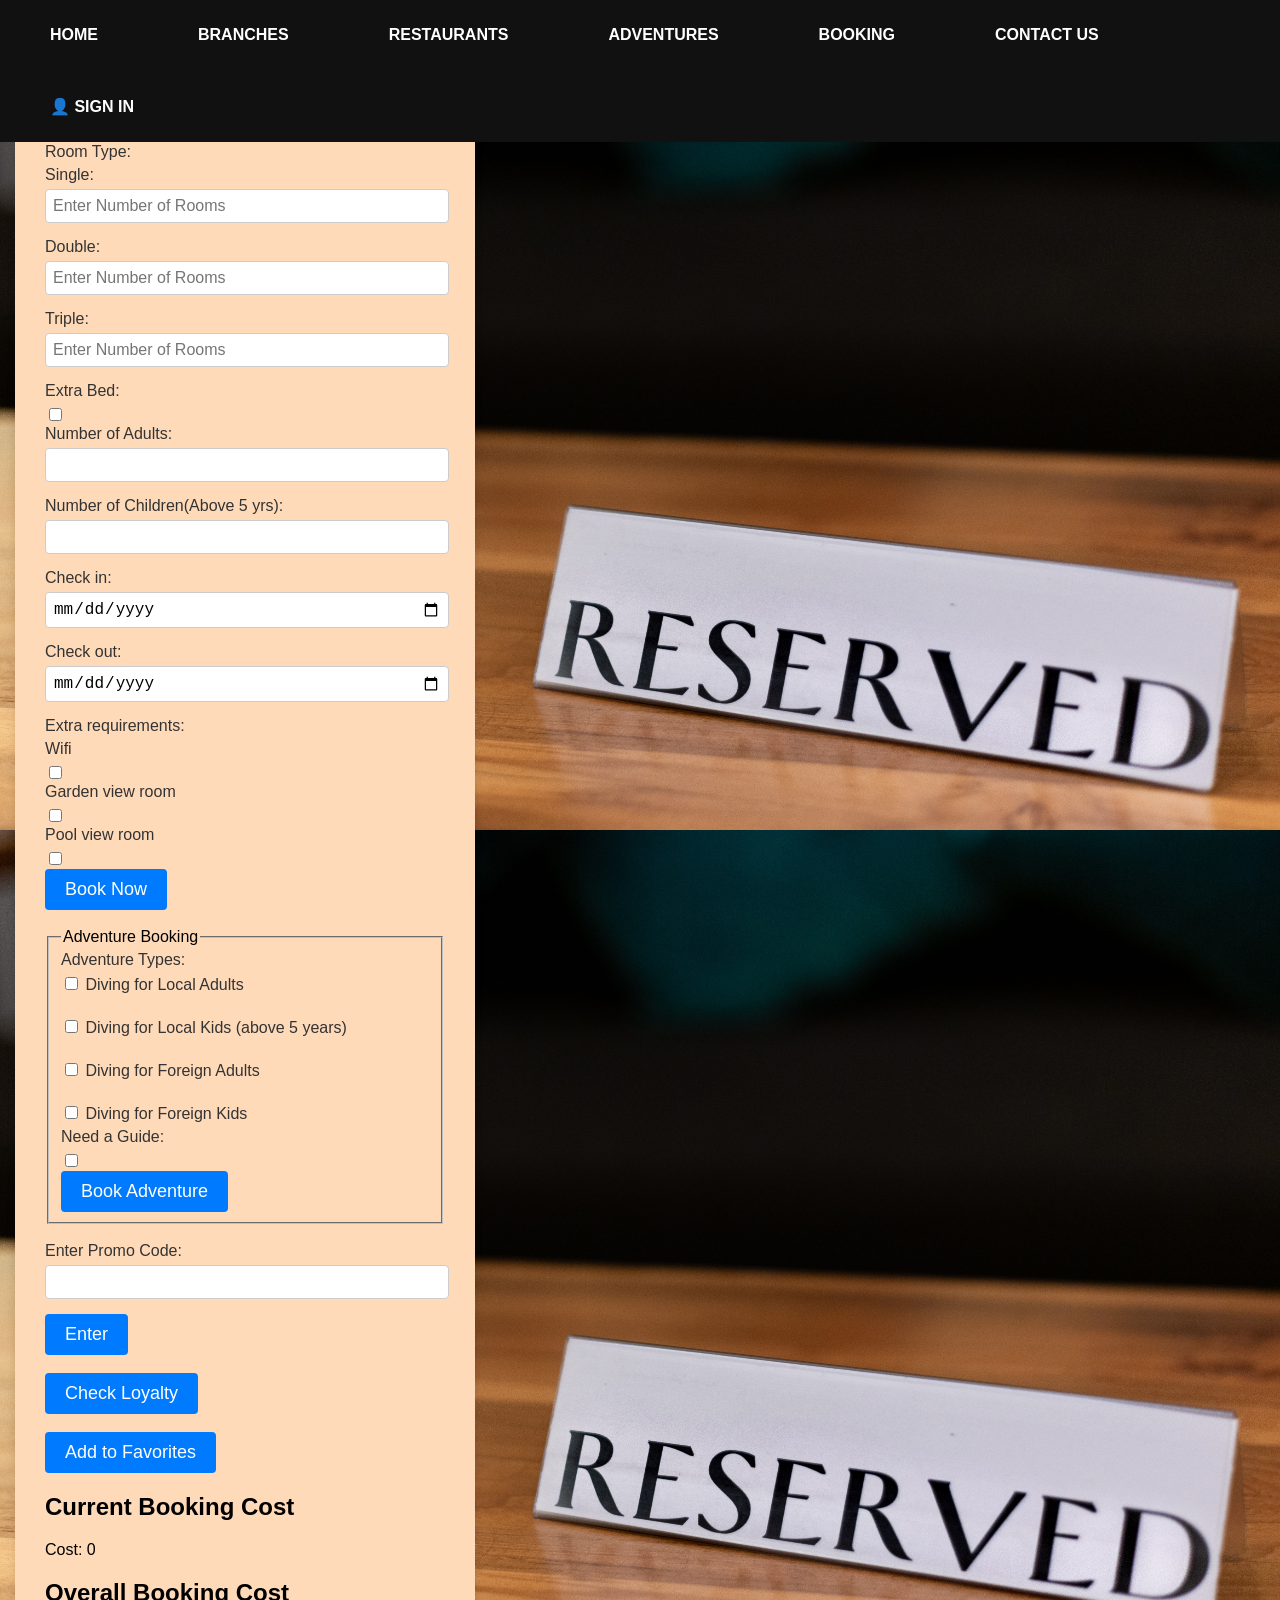
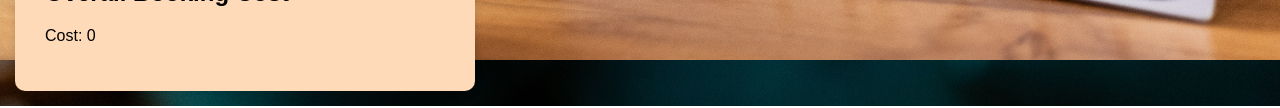
<file: book.html>
<!DOCTYPE html>
<html lang="en">
<head>
    <meta charset="UTF-8">
    <meta name="viewport" content="width=device-width, initial-scale=1.0">
    <link rel="stylesheet" href="book.css">
    <script src="main.js" defer></script>
    <title>Hotel Booking</title>
</head>
<body>
    <ul>
        <li><a href="home.html"><h4>HOME</h4></a></li>
        <li><a href="branch.html"><h4>BRANCHES</h4></a></li>
        <li><a href="restaurant.html"><h4>RESTAURANTS</h4></a></li>
        <li><a href="adven.html"><h4>ADVENTURES</h4></a></li>
        <li><a href="book.html"><h4>BOOKING</h4></a></li>
        <li><a href="contact.html"><h4>CONTACT US</h4></a></li>
        <li><a href="sign.html"><h4>👤 SIGN IN</h4></a></li>
    </ul><br>
    <div class="container">
        <h1>Hotel Booking</h1>
        <form id="booking-form">
            <label for="room-type">Room Type:</label>
           
            <label for="rooms">Single:</label>
            <input type="number" id="single-rooms" name="rooms" min="0" placeholder="Enter Number of Rooms" required>

            <label for="rooms">Double:</label>
            <input type="number" id="double-rooms" name="rooms" min="0" placeholder="Enter Number of Rooms" required>

            <label for="rooms">Triple:</label>
            <input type="number" id="triple-rooms" name="rooms" min="0" placeholder="Enter Number of Rooms" required>

            <label for="extra-bed">Extra Bed:</label>
            <input type="checkbox" id="extra-bed" name="extra-bed" onchange="updateRoomCostDisplay()">

            <label for="adults">Number of Adults:</label>
            <input type="number" id="adults" name="adults" min="1" required>

            <label for="children">Number of Children(Above 5 yrs):</label>
            <input type="number" id="children" name="children" min="0" required>

            <label for="date">Check in:</label>
            <input type="date" id="checkin" name="checkin"  required>

            <label for="date">Check out:</label>
            <input type="date" id="checkout" name="checkout"  required>

            <label for="extra-req">Extra requirements:</label>

            <label for="wifi"> Wifi</label>
            <input type="checkbox" id="wifi" name="wifi">

            <label for="garden"> Garden view room</label>
            <input type="checkbox" id="garden" name="garden">

            <label for="pool">Pool view room</label>
            <input type="checkbox" id="pool" name="pool">
            <br>

            <button type="button" id="book-now-btn" onclick="bookNow()">Book Now</button>
        </form><br>
        <form id="adventure-form">
        <fieldset>
            <legend>Adventure Booking</legend>
        
            <label for="adventure-type">Adventure Types:</label>
            <label>
                <input type="checkbox" name="adventure-type" id="local-adult"> Diving for Local Adults
            </label><br>
            <label>
                <input type="checkbox" name="adventure-type" id="local-kid"> Diving for Local Kids (above 5 years)
            </label><br>
            <label>
                <input type="checkbox" name="adventure-type" id="foreign-adult"> Diving for Foreign Adults
            </label><br>
            <label>
                <input type="checkbox" name="adventure-type" id="foreign-kid"> Diving for Foreign Kids
            </label>
            <label for="guide-needed">Need a Guide:</label>
            <input type="checkbox" id="guide-needed" name="guide-needed"><br>
            <button type="button" id="book-adventure-btn" onclick="bookAdventure()">Book Adventure</button>
        </fieldset>  
        <br>
        <div>
            <label for="promo-code-check">Enter Promo Code:</label>
            <input type="text" id="promo-code-check" name="promo-code-check">
            <button type="button" id="promo-code" onclick="promo()">Enter</button>
            <br><br>
            <button type="button" id="check-loyalty-btn" onclick="checkLoyalty()">Check Loyalty</button>
        </div><br>
        <button type="button" id="add-to-favorites-btn" onclick="addToFavorites()">Add to Favorites</button>
        <div>
            <h2>Current Booking Cost</h2>
            <p id="current-booking-cost">Cost: 0</p>
        </div>
        <div>
            <h2>Overall Booking Cost</h2>
            <p id="overall-booking-cost">Cost: 0</p>
        </div>
        </div>
        </form>
</body>
</html>
</file>
<file: book.css>
body {
    font-family: Arial, sans-serif;
    background-image: url(book.jpg);background-size:1360px 830px;
    margin: 0;
    padding: 0;
}
ul {
    list-style-type: none;
    position: fixed;
    top: 0;
    width: 100%;
    margin:0;
    padding: 0;
    overflow: hidden;
    background-color: #111;
    z-index: 1;
  }
  li {float: left;}
  li a {
    display: block;
    color: #FFFFFF;
    text-align: center;
    font-family: inherit;
    padding: 5px 50px;
    text-decoration: none;
  }
  li a:hover {background-color:#696969;}
.container {
    max-width: 400px;
    margin: 15px ;
    background-color:peachpuff;
    padding: 30px;
    box-shadow: 0 4px 8px rgba(0, 0, 0, 0.1);
    border-radius: 10px;     
}
h1 {
    text-align: center;
    color:black;
}
form {text-align: left;}
label {
    display:block;
    margin-bottom: 5px;
    color:#333;
}
input[type="text"],
input[type="email"],
input[type="date"],
input[type="number"],
select,
textarea {
    width: 97%;
    padding: 7px;
    margin-bottom: 15px;
    border: 1px solid #ccc;
    border-radius: 4px;
    font-size: 16px;
}

button {
    background-color: #007BFF;
    color: #fff;
    padding: 10px 20px;
    border: none;
    border-radius: 4px;
    cursor: pointer;
    font-size: 18px;
}
button:hover {background-color: #0056b3;}

@media (max-width: 767px) {
ul {
    position: static; 
    }
    li {
    float: none; 
    display: block; 
    }
    li a {
    padding: 10px;
    text-align: center;
    font-family: inherit;
    }
.container {
    max-width: 100%; 
    margin: 10px 20px; 
    padding: 30px; 
    overflow: hidden;
}
form {text-align: center;}
input[type="text"],
input[type="email"],
input[type="date"],
input[type="number"],
select,
textarea {
    width: 100%; 
    margin-bottom: 10px; 
}
h1 {font-size: 24px;}
button {
    padding: 10px 15px;
    font-size: 16px; 
}
}
</file>
